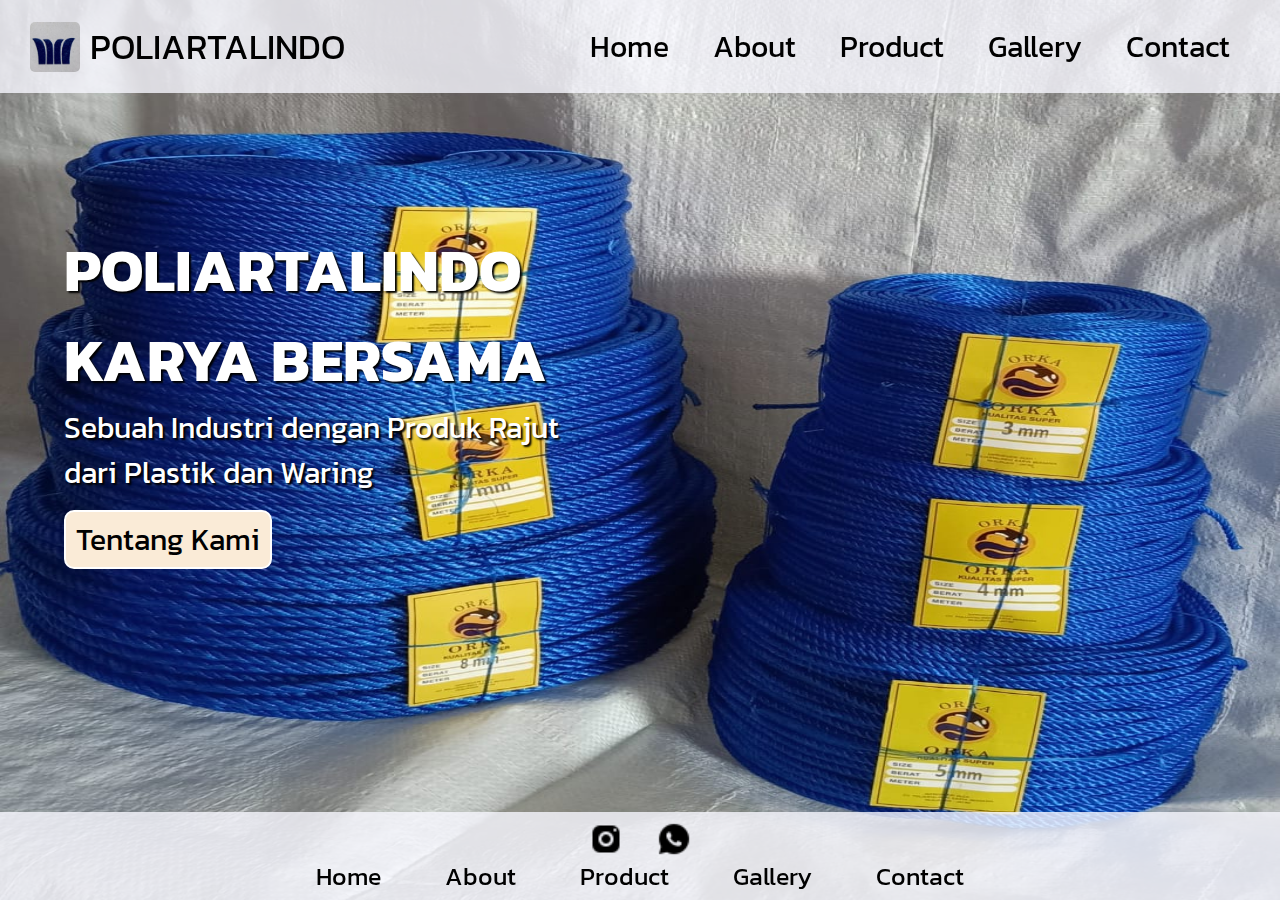
<file: index.html>
<html>
  <head>
    <meta charset="UTF-8" />
    <meta http-equiv="X-UA-Compatible" content="IE=edge" />
    <meta name="viewport" content="width=device-width, initial-scale=1.0" />
    <title>Poliartalindo</title>
    <link rel="icon" href="img/logo.jpg" />
    <link rel="stylesheet" type="text/css" href="css.css" />
    <link rel="stylesheet" href="query.css" />
    <link rel="preconnect" href="https://fonts.googleapis.com" />
    <link rel="preconnect" href="https://fonts.gstatic.com" crossorigin />
    <link href="https://fonts.googleapis.com/css2?family=Kanit:wght@300&display=swap" rel="stylesheet" />
  </head>
  <body>
    <nav class="p">
      <a href="index.html" class="logo">
        <img src="img/logo.jpg" />
        <span>POLIARTALINDO</span>
      </a>

      <div class="menu">
        <a href="index.html">Home</a>
        <a href="au.html">About</a>
        <a href="p.html">Product</a>
        <a href="g.html">Gallery</a>
        <a href="cu.html">Contact</a>
      </div>
    </nav>

    <section class="home">
      <div class="judul">
        <h1>POLIARTALINDO KARYA BERSAMA</h1>
        <p>Sebuah Industri dengan Produk Rajut dari Plastik dan Waring</p>
        <a href="au.html"><button>Tentang Kami</button></a>
      </div>
      <div class="s1">
        <img src="img/Slide 1.jpeg" />
        <img src="img/slide 2.jpeg" />
        <img src="img/slide 3.jpeg" />
        <img src="img/Slide 1.jpeg" />
      </div>
    </section>

    <footer>
      <div>
        <a href="https://www.instagram.com/dennyscodingcourse/" target="_blank">
          <img src="img/ig.png" />
        </a>
        <a href="https://wa.me/6283851744849/?text=Hello" target="_blank">
          <img src="img/wa.png" />
        </a>
      </div>
      <div class="links">
        <a href="index.html">Home</a>
        <a href="au.html">About</a>
        <a href="p.html">Product</a>
        <a href="g.html">Gallery</a>
        <a href="cu.html">Contact</a>
      </div>
    </footer>

    <script src="script.js"></script>
  </body>
</html>
</file>
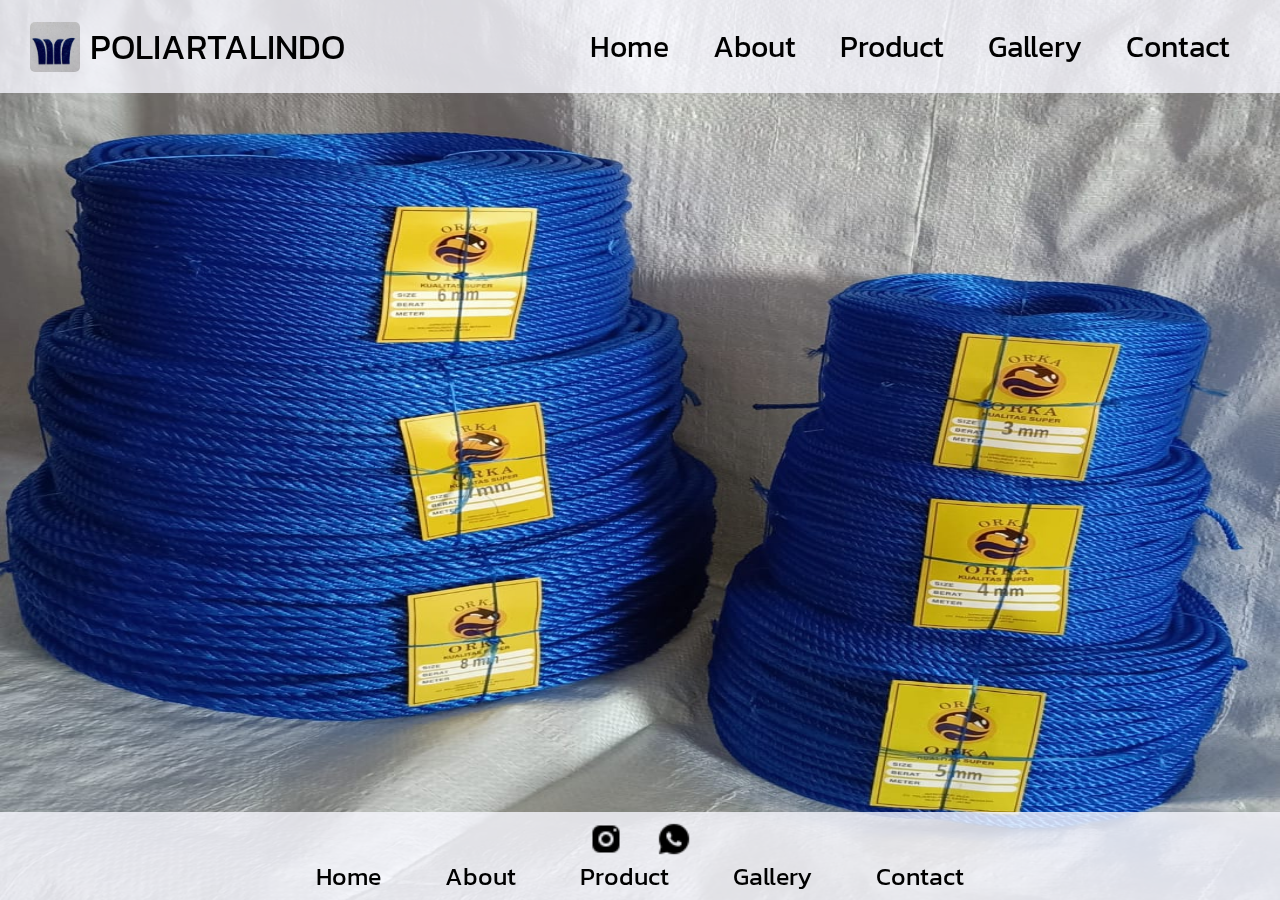
<file: au.html>
<html>
  <head>
    <meta charset="UTF-8" />
    <meta http-equiv="X-UA-Compatible" content="IE=edge" />
    <meta name="viewport" content="width=device-width, initial-scale=1.0" />
    <title>About - Poliarta</title>
    <link rel="icon" href="img/logo.jpg" />
    <link rel="stylesheet" type="text/css" href="css.css" />
    <link rel="stylesheet" href="query.css" />
    <link rel="preconnect" href="https://fonts.googleapis.com" />
    <link rel="preconnect" href="https://fonts.gstatic.com" crossorigin />
    <link href="https://fonts.googleapis.com/css2?family=Kanit:wght@300&display=swap" rel="stylesheet" />
  </head>
  <body>
    <nav class="p">
      <a href="index.html" class="logo">
        <img src="img/logo.jpg" />
        <span>POLIARTALINDO</span>
      </a>

      <div class="menu">
        <a href="index.html">Home</a>
        <a href="au.html">About</a>
        <a href="p.html">Product</a>
        <a href="g.html">Gallery</a>
        <a href="cu.html">Contact</a>
      </div>
    </nav>

    <div class="au">
      <section class="home">
        <div class="judul">
          <h1><span>POLIARTALINDO</span> KARYA BERSAMA</h1>
          <p>Sebuah Industri dengan Produk Rajut dari Plastik dan Waring</p>
          <a href="au.html"><button>Tentang Kami</button></a>
        </div>
        <div class="s1">
          <img src="img/Slide 1.jpeg" />
          <img src="img/slide 2.jpeg" />
          <img src="img/slide 3.jpeg" />
          <img src="img/Slide 1.jpeg" />
        </div>
      </section>
    </div>

    <section class="about">
      <h1>Tentang Kami</h1>
      <div class="tm">
        <center><img src="img/logo.jpg" /></center>
        <ul>
          <li><span>Nama</span>: CV. Poliartalindo Karya Bersama</li>
          <li><span>Alamat</span>: Jl. Raya No.2, Taman Utara, Tamansari, Kec. Wonorejo, Pasuruan, Jawa Timur 67173</li>
          <li><span>Telepon</span>: (0343) 611311</li>
          <li><span>Email</span>: cvpoliarta@gmail.com</li>
        </ul>
      </div>
      <p>CV. POLIARTA merupakan sebuah industri yang memiliki produk rajut dari plastik dan waring</p>
      <p>CV. POLIARTA berlokasi di Jl. Raya No.2, Taman Utara, Tamansari, Kec. Wonorejo, Pasuruan, Jawa Timur</p>
      <center>
        <a href="p.html"><button>Produk Kami</button></a>
      </center>
    </section>

    <footer>
      <div>
        <a href="https://www.instagram.com/dennyscodingcourse/" target="_blank">
          <img src="img/ig.png" />
        </a>
        <a href="https://wa.me/6283851744849/?text=Hello" target="_blank">
          <img src="img/wa.png" />
        </a>
      </div>
      <div class="links">
        <a href="index.html">Home</a>
        <a href="au.html">About</a>
        <a href="p.html">Product</a>
        <a href="g.html">Gallery</a>
        <a href="cu.html">Contact</a>
      </div>
    </footer>

    <script src="script.js"></script>
  </body>
</html>
</file>
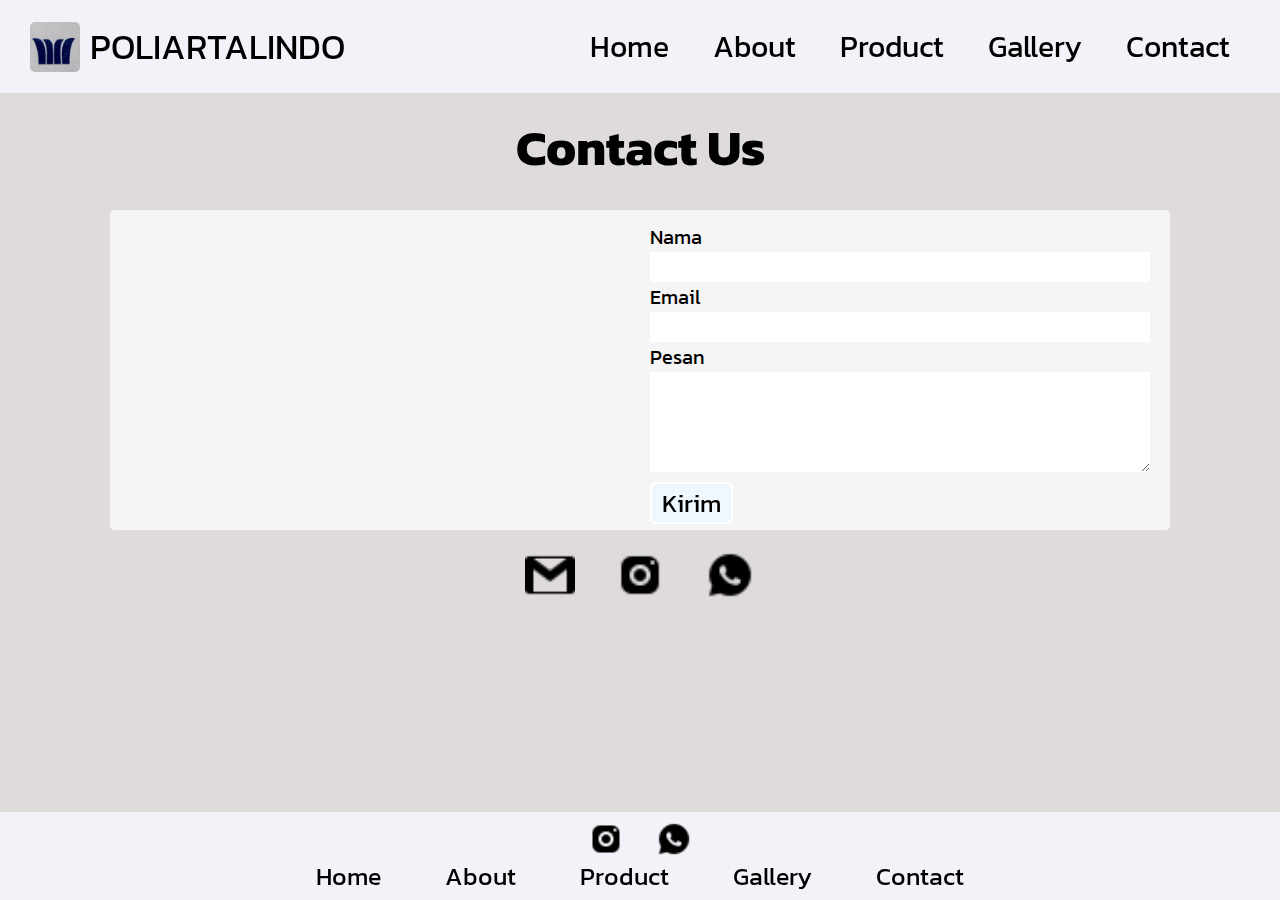
<file: cu.html>
<html>
  <head>
    <meta charset="UTF-8" />
    <meta http-equiv="X-UA-Compatible" content="IE=edge" />
    <meta name="viewport" content="width=device-width, initial-scale=1.0" />
    <title>Contact - Poliarta</title>
    <link rel="icon" href="img/logo.jpg" />
    <link rel="stylesheet" type="text/css" href="css.css" />
    <link rel="stylesheet" href="query.css" />
    <link rel="preconnect" href="https://fonts.googleapis.com" />
    <link rel="preconnect" href="https://fonts.gstatic.com" crossorigin />
    <link href="https://fonts.googleapis.com/css2?family=Kanit:wght@300&display=swap" rel="stylesheet" />
  </head>
  <body style="background-color: rgb(223, 219, 219)">
    <nav class="p">
      <a href="index.html" class="logo">
        <img src="img/logo.jpg" />
        <span>POLIARTALINDO</span>
      </a>

      <div class="menu">
        <a href="index.html">Home</a>
        <a href="au.html">About</a>
        <a href="p.html">Product</a>
        <a href="g.html">Gallery</a>
        <a href="cu.html">Contact</a>
      </div>
    </nav>

    <section class="cu">
      <h1>Contact Us</h1>
      <div class="contact">
        <div class="map">
          <iframe src="https://www.google.com/maps/embed?pb=!1m14!1m8!1m3!1d247.10371884159764!2d112.7748895!3d-7.7196343!3m2!1i1024!2i768!4f13.1!3m3!1m2!1s0x2dd7d1afffd41dc9%3A0x813f326f70f4d136!2sCV.%20Poly%20Artalindo!5e0!3m2!1sid!2sid!4v1683711736391!5m2!1sid!2sid" width="500" height="300" style="border: 0" allowfullscreen="" loading="lazy" referrerpolicy="no-referrer-when-downgrade"></iframe>
        </div>
        <!-- <form action="https://formsubmit.co/ms.santi.dcc@gmail.com" method="post"> -->
        <form>
          <label>Nama</label> <br />
          <input type="text" id="nama" /> <br />
          <label>Email</label> <br />
          <input type="email" id="email" /> <br />
          <label>Pesan</label> <br />
          <textarea id="pesan" rows="5"></textarea> <br />
          <button type="button" id="kirim" onclick="wa()">Kirim</button>
          <!-- <button type="submit">Send</button> -->
        </form>
      </div>
      <div class="sm">
        <!-- <div class="email">
          <a href="https://formsubmit.co/el/pumujo" target="_blank"><img src="img/gmail.png" /></a>
        </div> -->
        <div class="email">
          <a href="mailto:ms.santi.dcc@gmail.com" target="_blank"><img src="img/gmail.png" /></a>
        </div>
        <div class="ig">
          <a href="https://www.instagram.com/dennyscodingcourse/" target="_blank"><img src="img/ig.png" /></a>
        </div>
        <div class="wa">
          <a href="https://wa.me/6283851744849/?text=Hello" target="_blank"><img src="img/wa.png" /></a>
        </div>
      </div>
    </section>

    <footer>
      <div>
        <a href="https://www.instagram.com/dennyscodingcourse/" target="_blank">
          <img src="img/ig.png" />
        </a>
        <a href="https://wa.me/6283851744849/?text=Hello" target="_blank">
          <img src="img/wa.png" />
        </a>
      </div>
      <div class="links">
        <a href="index.html">Home</a>
        <a href="au.html">About</a>
        <a href="p.html">Product</a>
        <a href="g.html">Gallery</a>
        <a href="cu.html">Contact</a>
      </div>
    </footer>

    <script src="script.js"></script>
  </body>
</html>
</file>
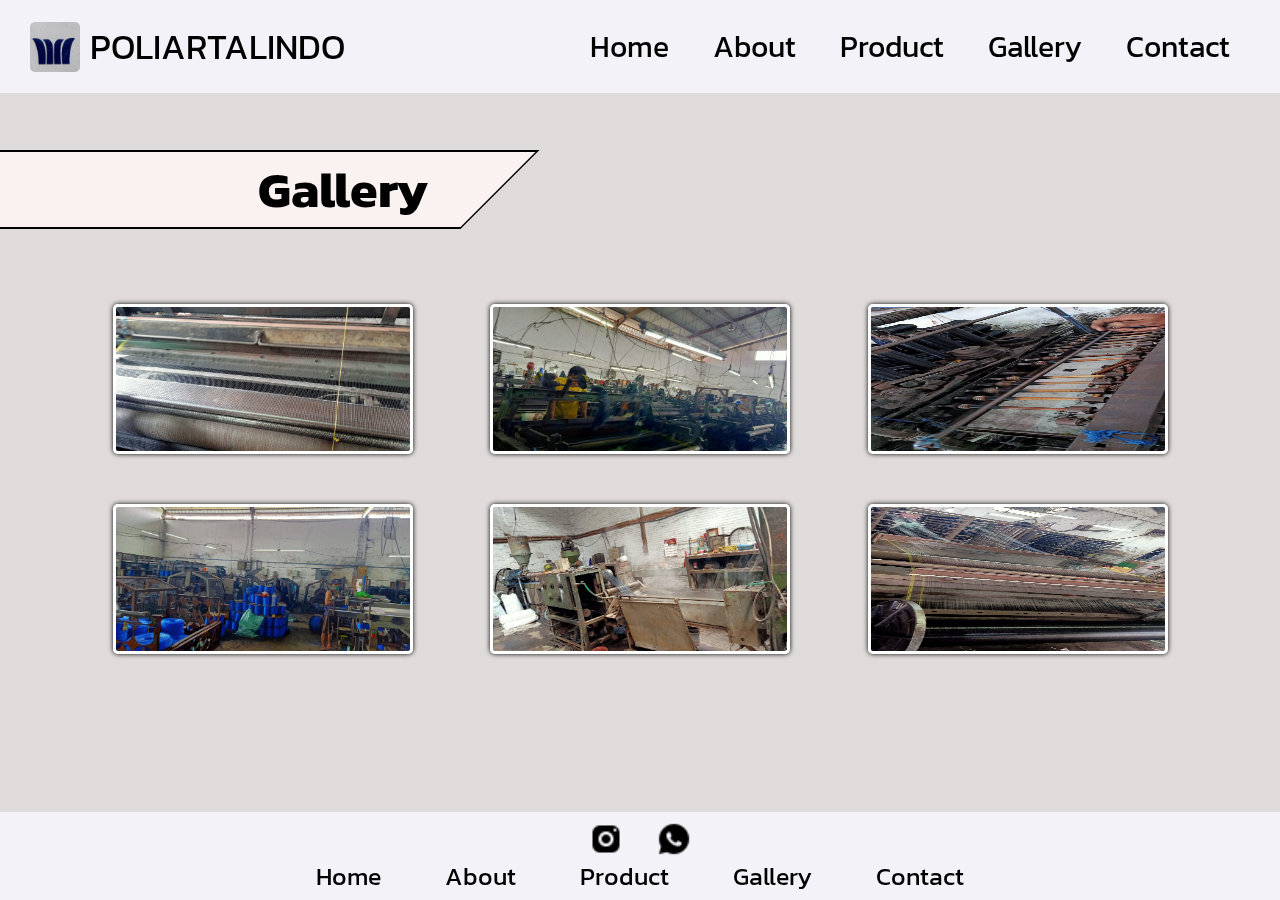
<file: g.html>
<html>
  <head>
    <meta charset="UTF-8" />
    <meta http-equiv="X-UA-Compatible" content="IE=edge" />
    <meta name="viewport" content="width=device-width, initial-scale=1.0" />
    <title>Gallery - Poliarta</title>
    <link rel="icon" href="img/logo.jpg" />
    <link rel="stylesheet" type="text/css" href="css.css" />
    <link rel="stylesheet" href="query.css" />
    <link rel="preconnect" href="https://fonts.googleapis.com" />
    <link rel="preconnect" href="https://fonts.gstatic.com" crossorigin />
    <link href="https://fonts.googleapis.com/css2?family=Kanit:wght@300&display=swap" rel="stylesheet" />
  </head>
  <body style="background-color: rgb(223, 219, 219)">
    <nav class="p">
      <a href="index.html" class="logo">
        <img src="img/logo.jpg" />
        <span>POLIARTALINDO</span>
      </a>

      <div class="menu">
        <a href="index.html">Home</a>
        <a href="au.html">About</a>
        <a href="p.html">Product</a>
        <a href="g.html">Gallery</a>
        <a href="cu.html">Contact</a>
      </div>
    </nav>

    <section class="galery">
      <h1><span>Gallery</span></h1>
      <div class="e">
        <div class="box">
          <a href="#">
            <img src="img/1.jpeg" />
            <div class="ket">Lorem ipsum dolor sit amet.</div>
          </a>
        </div>
        <div class="box">
          <a href="#">
            <img src="img/2.jpeg" />
            <div class="ket">Lorem ipsum dolor sit amet.</div>
          </a>
        </div>
        <div class="box">
          <a href="#">
            <img src="img/3.jpeg" />
            <div class="ket">Lorem ipsum dolor sit amet.</div>
          </a>
        </div>
        <div class="box">
          <a href="#">
            <img src="img/4.jpeg" />
            <div class="ket">Lorem ipsum dolor sit amet.</div>
          </a>
        </div>
        <div class="box">
          <a href="#">
            <img src="img/5.jpeg" />
            <div class="ket">Lorem ipsum dolor sit amet.</div>
          </a>
        </div>
        <div class="box">
          <a href="#">
            <img src="img/6.jpeg" />
            <div class="ket">Lorem ipsum dolor sit amet.</div>
          </a>
        </div>
      </div>
    </section>

    <footer>
      <div>
        <a href="https://www.instagram.com/dennyscodingcourse/" target="_blank">
          <img src="img/ig.png" />
        </a>
        <a href="https://wa.me/6283851744849/?text=Hello" target="_blank">
          <img src="img/wa.png" />
        </a>
      </div>
      <div class="links">
        <a href="index.html">Home</a>
        <a href="au.html">About</a>
        <a href="p.html">Product</a>
        <a href="g.html">Gallery</a>
        <a href="cu.html">Contact</a>
      </div>
    </footer>

    <script src="script.js"></script>
  </body>
</html>
</file>
<file: css.css>
* {
  box-sizing: border-box;
  margin: 0;
  padding: 0;
  font-family: "Kanit", sans-serif;
  text-decoration: none;
}

/* navbar */
.p {
  display: flex;
  justify-content: space-between;
  flex-wrap: wrap;
  align-items: center;
  padding: 20px 30px;
  z-index: 999;
  position: fixed;
  top: 0;
  left: 0;
  right: 0;
  background-color: rgba(248, 248, 255, 0.8);
}

.p img {
  width: 50px;
  height: 50px;
  border-radius: 5px;
}

.p .logo {
  display: flex;
  align-items: center;
}

.p span {
  margin-left: 10px;
  font-size: 35px;
  color: black;
}

.p .menu a {
  font-size: 30px;
  color: black;
  margin: 0 20px;
}

.p .menu a:hover {
  color: royalblue;
}

/* home */
.home {
  overflow: hidden;
}

.home .s1 img {
  height: 100vh;
  width: 100vw;
}

.home .s1 {
  display: flex;
  height: fit-content;
  width: fit-content;
  animation: slide 30s infinite;
  animation-timing-function: ease;
}

@keyframes slide {
  0% {
    transform: translateX(0);
  }
  20% {
    transform: translateX(0);
  }
  35% {
    transform: translateX(-100vw);
  }
  50% {
    transform: translateX(-100vw);
  }
  65% {
    transform: translateX(-200vw);
  }
  85% {
    transform: translateX(-200vw);
  }
  100% {
    transform: translateX(-300vw);
  }
}

.home .judul {
  z-index: 999;
  position: absolute;
  top: 25%;
  left: 5%;
  width: 500px;
  color: white;
  text-shadow: 2px 2px 2px black;
}

.home .judul h1 {
  font-size: 60px;
}

.home .judul p {
  font-size: 30px;
}

.home .judul button {
  font-size: 30px;
  padding: 5px 10px;
  color: black;
  margin-top: 15px;
  background-color: antiquewhite;
  border: 2px solid white;
  border-radius: 10px;
  cursor: pointer;
}

.home .judul button:hover {
  font-weight: bold;
}

.home .judul button:active {
  transform: scale(0.9);
}

/* footer */
footer {
  background-color: rgba(248, 248, 255, 0.8);
  position: fixed;
  bottom: 0;
  text-align: center;
  width: 100vw;
  padding: 15px 20px 5px;
}

footer img {
  transform: scale(1.5);
  margin: 0 20px;
}

footer img:hover {
  transform: scale(1.7);
}

footer .links a {
  font-size: 25px;
  color: black;
  margin: 0 30px;
}

footer .links a:hover {
  color: royalblue;
}

/* about */
.about {
  position: fixed;
  top: 160px;
  right: 100px;
  z-index: 999;
  background-color: rgba(248, 248, 255, 0.7);
  width: 1000px;
  height: 70%;
  padding: 10px 15px;
  opacity: 0;
  animation: pe 2s;
  animation-fill-mode: forwards;
  border-radius: 10px;
}

@keyframes pe {
  0% {
    transform: translateX(100%);
    opacity: 50%;
  }
  100% {
    transform: translateX(0);
    opacity: 100%;
  }
}

.about h1 {
  text-align: center;
  font-size: 50px;
  position: relative;
  top: -50px;
  background-color: black;
  color: whitesmoke;
  border-radius: 10px;
}

.about img {
  width: 250px;
  height: 150px;
  border-radius: 10px;
  margin-top: -25px;
}

.about ul {
  list-style-type: none;
  font-size: 23px;
  margin: 15px 0;
}

.about ul span {
  display: inline-block;
  width: 100px;
  font-weight: bold;
}

.about p {
  font-size: 25px;
  text-align: center;
}

.about button {
  font-size: 25px;
  background-color: aliceblue;
  padding: 5px 10px;
  border: none;
  border-radius: 10px;
  margin-top: 20px;
  display: block;
  cursor: pointer;
}

.about button:hover {
  font-weight: bold;
}

.about button:active {
  transform: scale(0.9);
}

/* produk */
.background h1 {
  font-size: 50px;
  text-align: center;
  margin-top: 110px;
}

.background .gbr {
  display: flex;
  flex-direction: column;
  justify-content: space-evenly;
  flex-wrap: wrap;
  margin-top: 15px;
}

.background .gbr1,
.background .gbr2 {
  display: flex;
  align-items: center;
  border: 5px double black;
  width: 1000px;
  margin: auto;
  margin-bottom: 30px;
  padding: 15px 25px;
}

.background .gbr img {
  width: 320px;
  height: 250px;
  border-radius: 5px;
  border: 2px solid white;
}

.background p {
  padding: 0 20px;
  text-align: justify;
  font-size: 20px;
}

.background ul {
  padding: 0 50px;
  text-align: justify;
  font-size: 20px;
}

.background button {
  font-size: 25px;
  padding: 0 15px;
  background-color: aliceblue;
  border-radius: 10px;
  border: none;
  margin: 10px 20px;
  cursor: pointer;
}

.background button:hover {
  font-weight: bold;
}

.background button:active {
  transform: scale(0.9);
}

/* galery */
.galery h1 {
  margin-top: 150px;
  display: block;
  border: 2px solid black;
  width: 600px;
  text-align: right;
  transform: skew(-45deg);
  margin-left: -100px;
  background-color: rgb(250, 241, 241);
}

.galery h1 span {
  display: block;
  transform: skew(45deg);
  font-size: 50px;
  margin-right: 70px;
}

.galery .e {
  display: flex;
  justify-content: space-evenly;
  flex-wrap: wrap;
  width: fit-content;
  margin: auto;
  margin-top: 50px;
  padding: 0 50px;
}

.galery .box {
  margin: 25px 15px;
}

.galery img {
  height: 150px;
  width: 300px;
  border: 3px solid white;
  box-shadow: 0px 0px 5px black;
  border-radius: 5px;
  transition: 0.2s;
}

.galery .ket {
  width: 300px;
  height: 150px;
  position: relative;
  top: -150px;
  background-color: rgba(240, 248, 255, 0.5);
  border-radius: 5px;
  font-size: 25px;
  color: black;
  text-align: center;
  padding-top: 35px;
  transform: scale(0);
  transition: 0.2s;
  opacity: 0;
}

.galery a {
  display: block;
  height: 150px;
}

.galery a:hover .ket {
  opacity: 1;
  transform: scale(1.2);
}

.galery a:hover img {
  transform: scale(1.2);
}

/* contact */
.cu h1 {
  font-size: 50px;
  text-align: center;
  padding-top: 110px;
}

.cu .contact {
  display: flex;
  flex-wrap: wrap;
  align-items: center;
  width: fit-content;
  margin: auto;
  margin-top: 25px;
  background-color: whitesmoke;
  border-radius: 5px;
  padding-right: 20px;
}

.cu .map {
  margin: 10px;
}

.cu form {
  margin-left: 20px;
  font-size: 20px;
  margin-top: 5px;
}

.cu input {
  width: 500px;
  height: 30px;
  border: none;
  padding: 0 10px;
}

.cu textarea {
  border: none;
  width: 500px;
  padding: 0 10px;
}

.cu button {
  font-size: 25px;
  background-color: aliceblue;
  padding: 0 10px;
  border-radius: 5px;
  border: 2px solid white;
  cursor: pointer;
  margin-top: 10px;
}

.cu button:hover {
  font-weight: bold;
}

.cu button:active {
  transform: scale(0.9);
}

.cu .sm {
  display: flex;
  flex-direction: row;
  justify-content: center;
}

.cu .sm img {
  width: 50px;
  height: 50px;
  margin: 20px 20px;
}

.cu .sm img:hover {
  transform: scale(1.2);
}
</file>
<file: query.css>
/* laptop large */
@media (max-width: 1445px) {
  .au .home .judul {
    display: none;
  }
  .about {
    width: 80%;
    height: 65%;
  }
  .background {
    padding-bottom: 100px;
  }
}

/* laptop */
@media (max-width: 1030px) {
  .p .menu a {
    font-size: 25px;
    margin: 0 10px;
  }
  .about .tm {
    display: flex;
    align-items: center;
    justify-content: space-between;
    margin-top: -25px;
  }
  .about img {
    margin: 0;
    margin-right: 20px;
  }
  .background .gbr1,
  .background .gbr2 {
    width: 900px;
    padding: 10px 15px;
  }
  .galery {
    padding-bottom: 120px;
  }
  .cu {
    padding: 0 0 100px;
  }
  .cu .contact {
    display: block;
    padding: 10px;
  }
}

/* tablet */
@media (max-width: 769px) {
  .p span {
    display: none;
  }
  footer .links a {
    font-size: 20px;
    margin: 0 20px;
  }
  .about .tm {
    flex-direction: column;
  }
  .about img {
    width: 200px;
    height: 100px;
    margin: 0;
  }
  .about ul {
    font-size: 20px;
    margin: 15px 0;
  }
  .about p {
    font-size: 20px;
  }
  .background .gbr1,
  .background .gbr2 {
    width: 80%;
    flex-direction: column;
  }
  .background .detail {
    margin-top: -30px;
  }
  .galery .e {
    padding: 0;
  }
}

/* mobile */
@media (max-width: 426px) {
  .p {
    justify-content: center;
  }
  .p .logo {
    display: none;
  }
  .p .menu a {
    font-size: 16px;
    margin: 0 5px;
  }
  .home .judul {
    width: 80%;
  }
  .home .judul h1 {
    font-size: 40px;
  }
  .home .judul p {
    font-size: 25px;
  }
  .home .judul button {
    font-size: 25px;
    padding: 0 10px;
  }
  footer {
    padding: 15px 10px 5px;
  }
  footer .links a {
    font-size: 16px;
    color: black;
    margin: 0 7px;
  }
  .about {
    right: 40px;
    height: 70%;
    top: 130px;
  }
  .about h1 {
    font-size: 30px;
    top: -30px;
  }
  .about ul,
  .about p,
  .about button {
    font-size: 18px;
  }
  .background .gbr img {
    width: 200px;
    height: 100px;
  }
  .background h1 {
    font-size: 40px;
    margin-top: 90px;
  }
  .background p {
    font-size: 16px;
    padding: 0;
  }
  .background ul {
    font-size: 16px;
    padding: 0 20px;
  }
  .background button {
    font-size: 18px;
    margin: 10px 10px;
  }
  .galery h1 {
    margin-top: 100px;
    width: 400px;
  }
  .galery h1 span {
    font-size: 40px;
  }
  .galery .e {
    margin: 0;
  }
  .cu .map iframe {
    width: 300px;
    height: 200px;
  }
  .cu input,
  .cu textarea {
    width: 300px;
  }
  .cu h1 {
    font-size: 40px;
    padding-top: 90px;
  }
}

/* small mobile */
@media (max-width: 376px) {
  .about ul,
  .about p,
  .about button {
    font-size: 17px;
  }
  .cu .sm img {
    width: 40px;
    height: 40px;
  }
}

/* very small mobile */
@media (max-width: 321px) {
  .p {
    padding: 20px 0;
  }
  .p .menu {
    text-align: center;
  }
  footer .links a {
    margin: 0 3px;
  }
  .about ul span {
    width: 70px;
  }
  .about ul,
  .about p,
  .about button {
    font-size: 15px;
  }
  .background ul,
  .background p {
    font-size: 15px;
  }
  .p .menu a {
    margin: 0 2px;
  }
  .cu .map iframe {
    width: 250px;
    height: 200px;
  }
  .cu input,
  .cu textarea {
    width: 250px;
  }
  .galery h1 {
    width: 350px;
  }
  .galery .box {
    margin: 25px 10px;
  }
}
</file>
